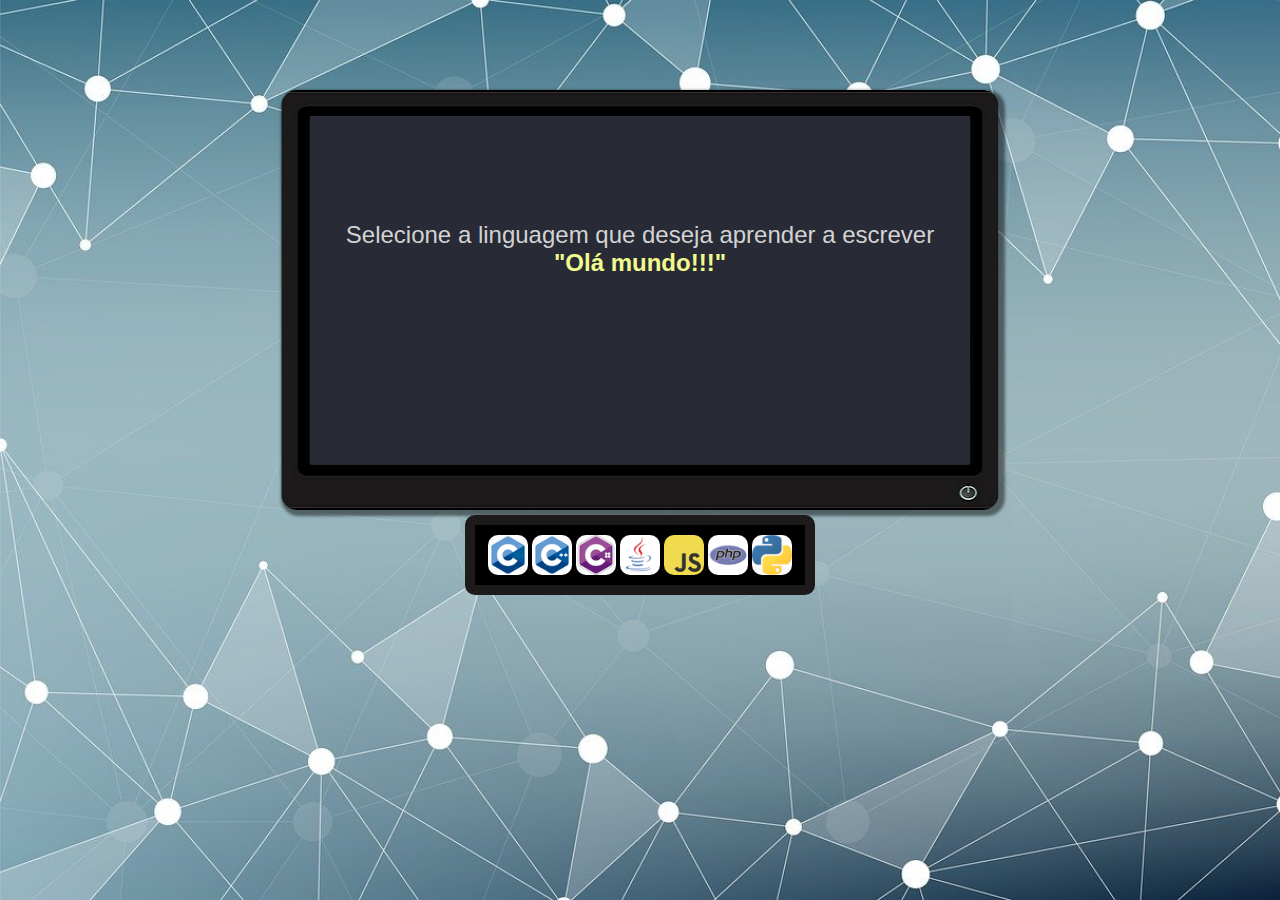
<file: index.html>
<!DOCTYPE html>
<html lang="pt-br">

<head>
    <meta charset="UTF-8">
    <meta http-equiv="X-UA-Compatible" content="IE=edge">
    <meta name="viewport" content="width=device-width, initial-scale=1.0">
    <title>Linguagens de programação</title>
    <link rel="stylesheet" href="css/style.css" media="screen">
</head>

<body>
    <main>
        <section id="dispositivo">
            <iframe src="home.html" frameborder="0" id="tela" name="tela"></iframe>
        </section>

        <section id="linguagem">
            <a href="c.html" target="tela"><img src="imagens/c.png" alt="Logo da linguagem C"></a>
            <a href="cpp.html" target="tela"> <img src="imagens/cpp.png" alt="Logo da linguagem C++"></a>
            <a href="csharp.html" target="tela"><img src="imagens/csharp.png" alt="Logo da linguagem C#"></a>
            <a href="java.html" target="tela"><img src="imagens/java.png" alt="Logo da linguagem Java"></a>
            <a href="javascript.html" target="tela"><img src="imagens/javascript.png" alt="Logo da linguagem Javascript"></a>
            <a href="php.html" target="tela"><img src="imagens/php.png" alt="Logo da linguagem PHP"></a>
            <a href="python.html" target="tela"><img src="imagens/python.png" alt="Logo da linguagem Phyton"></a>
        </section>
    </main>

</body>

</html>
</file>
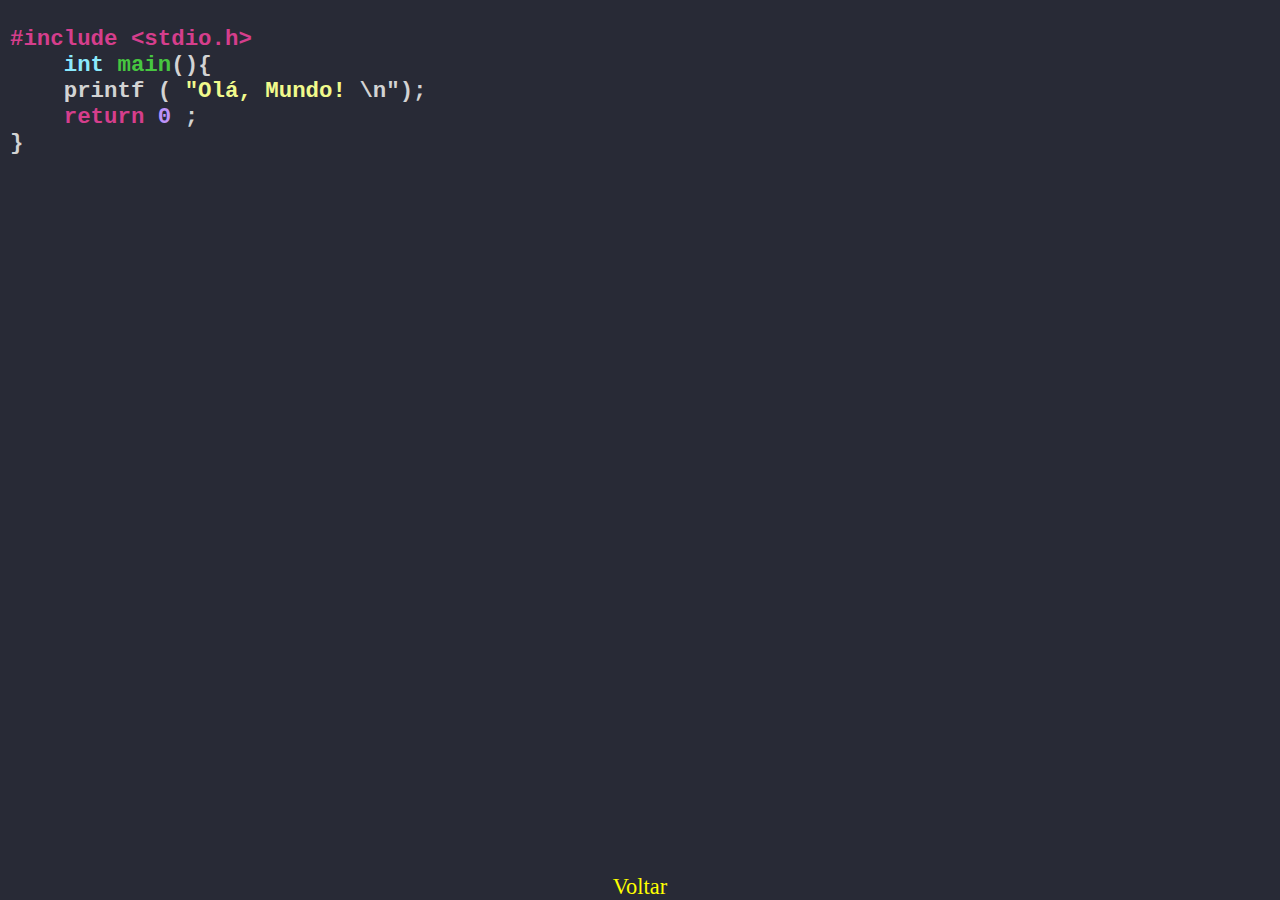
<file: c.html>
<!DOCTYPE html>
<html lang="pt-br">

<head>
    <meta charset="UTF-8">
    <meta http-equiv="X-UA-Compatible" content="IE=edge">
    <meta name="viewport" content="width=device-width, initial-scale=1.0">
    <title>C</title>
    <link rel="stylesheet" href="css/linguagem.css" media="screen">
</head>

<body>
    <pre>
        <code class="language-c" data-lang="c">
<span class="rosa">#include &lt;stdio.h&gt;</span>
    <span class="azul">int</span> <span class="verde">main</span><span>()</span><span>{</span>
    <span>printf</span> <span>(</span> <span class="amarelo">"Olá, Mundo!</span> <span>\n</span><span>"</span><span>);</span>
    <span class="rosa">return</span> <span class="roxo">0</span> <span>;</span>
<span>}</span>
        </code>
    </pre>

    <footer>
        <a href="home.html">Voltar</a>

    </footer>

</body>

</html>
</file>
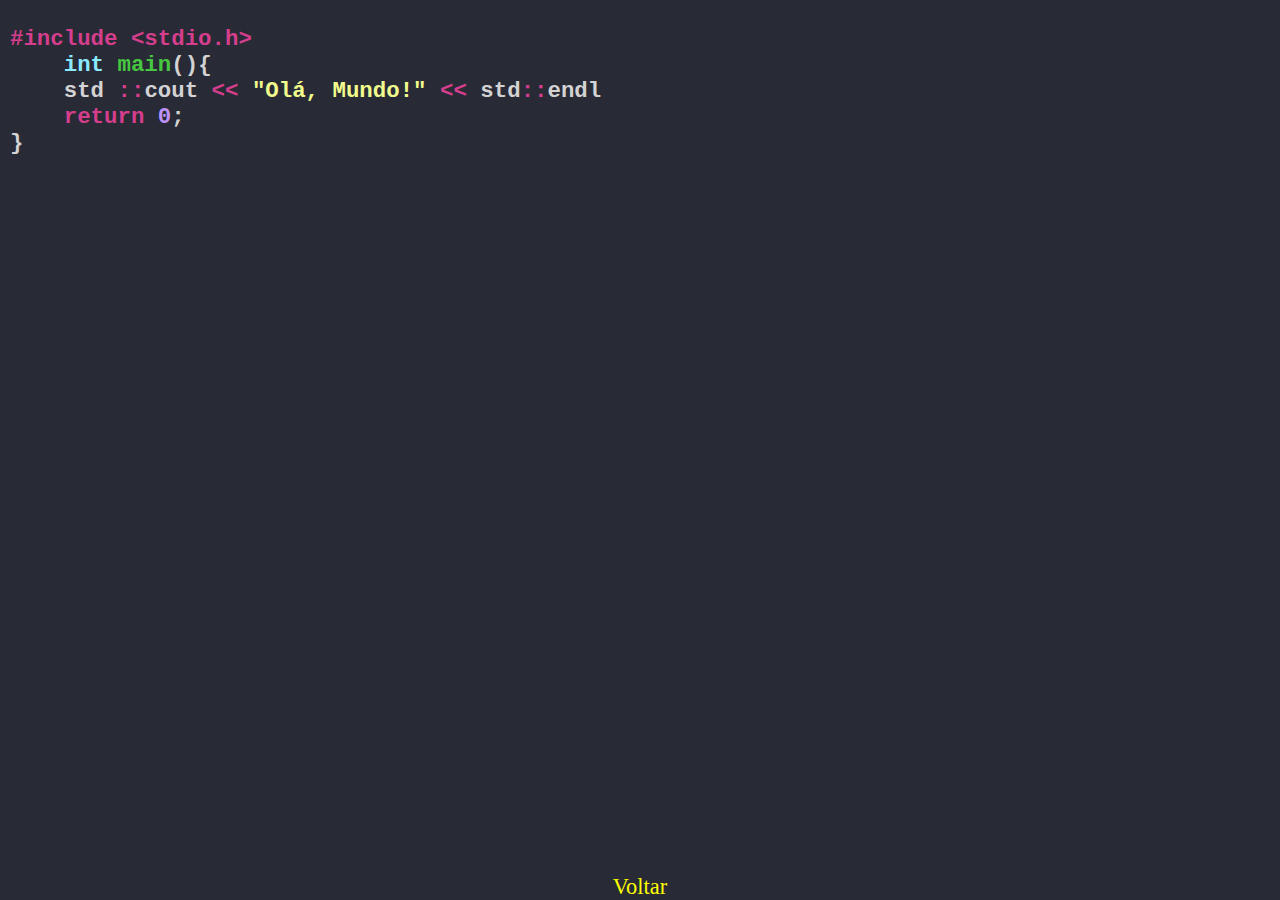
<file: cpp.html>
<!DOCTYPE html>
<html lang="pt-br">

<head>
    <meta charset="UTF-8">
    <meta http-equiv="X-UA-Compatible" content="IE=edge">
    <meta name="viewport" content="width=device-width, initial-scale=1.0">
    <title>C++</title>
    <link rel="stylesheet" href="css/linguagem.css" media="screen">
</head>

<body>
    <pre>
        <code class="language-c" data-lang="c">
<span class="rosa">#include &lt;stdio.h&gt;</span>
    <span class="azul">int</span> <span class="verde">main</span><span>()</span><span>{</span>
    <span>std</span> <span class="rosa">::</span><span>cout</span> <span class="rosa">&lt;&lt;</span> <span class="amarelo">"Olá, Mundo!"</span> <span class="rosa">&lt;&lt;</span> <span>std</span><span class="rosa">::</span><span>endl</span>
    <span class="rosa">return</span> <span class="roxo">0</span><span>;</span>
<span>}</span>
        </code>
    </pre>

    <footer>
        <a href="home.html">Voltar</a>

    </footer>
</body>

</html>
</file>
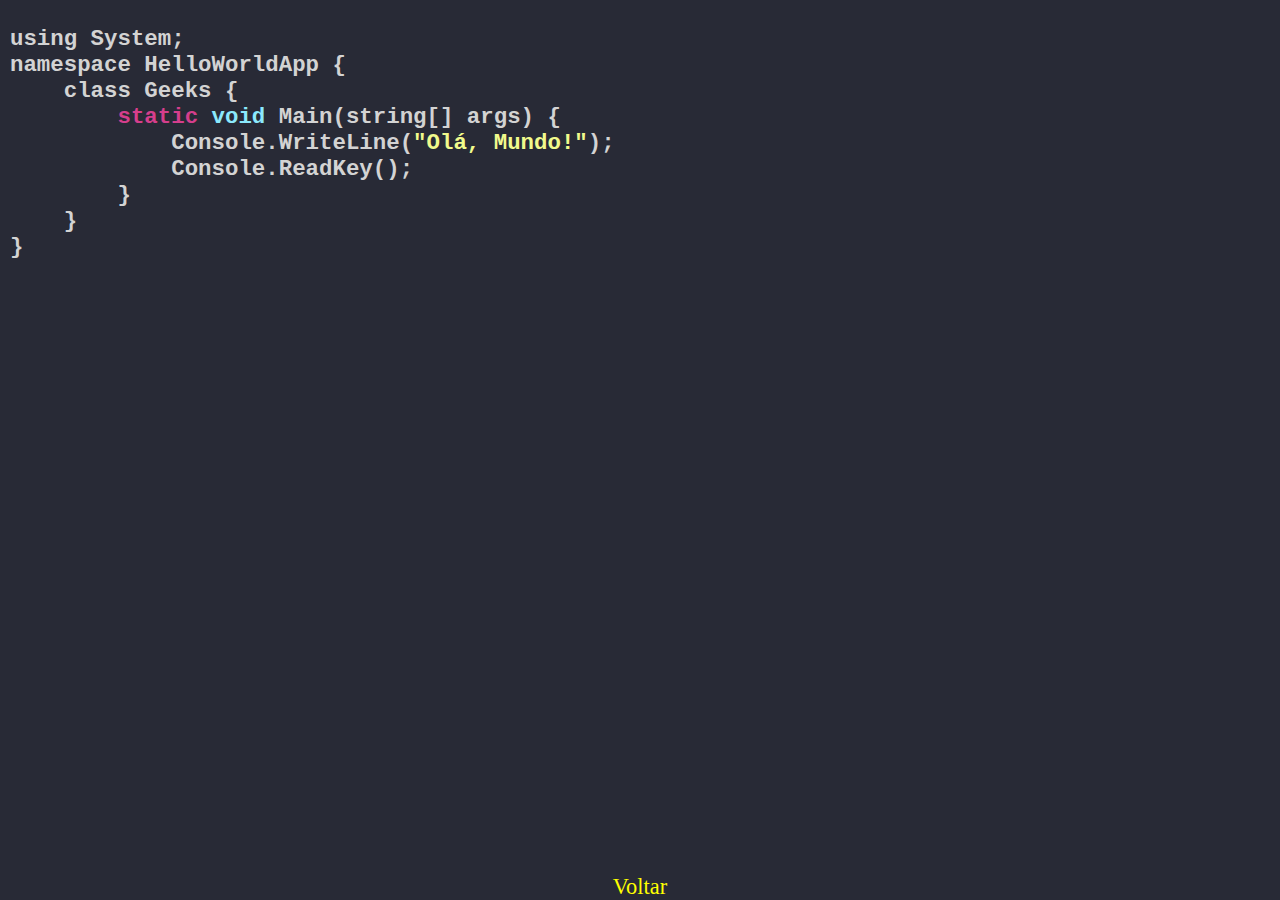
<file: csharp.html>
<!DOCTYPE html>
<html lang="pt-br">

<head>
    <meta charset="UTF-8">
    <meta http-equiv="X-UA-Compatible" content="IE=edge">
    <meta name="viewport" content="width=device-width, initial-scale=1.0">
    <title>C#</title>
    <link rel="stylesheet" href="css/linguagem.css">
</head>

<body>
    <pre>
        <code>
using System; 
namespace HelloWorldApp { 
    class Geeks { 
        <span class="rosa">static</span> <span class="azul">void</span> Main(string[] args) {
            Console.WriteLine(<span class="amarelo">"Olá, Mundo!"</span>); 
            Console.ReadKey(); 
        } 
    } 
} 
        </code>
    </pre>

    <footer>
        <a href="home.html">Voltar</a>

    </footer>
</body>

</html>
</file>
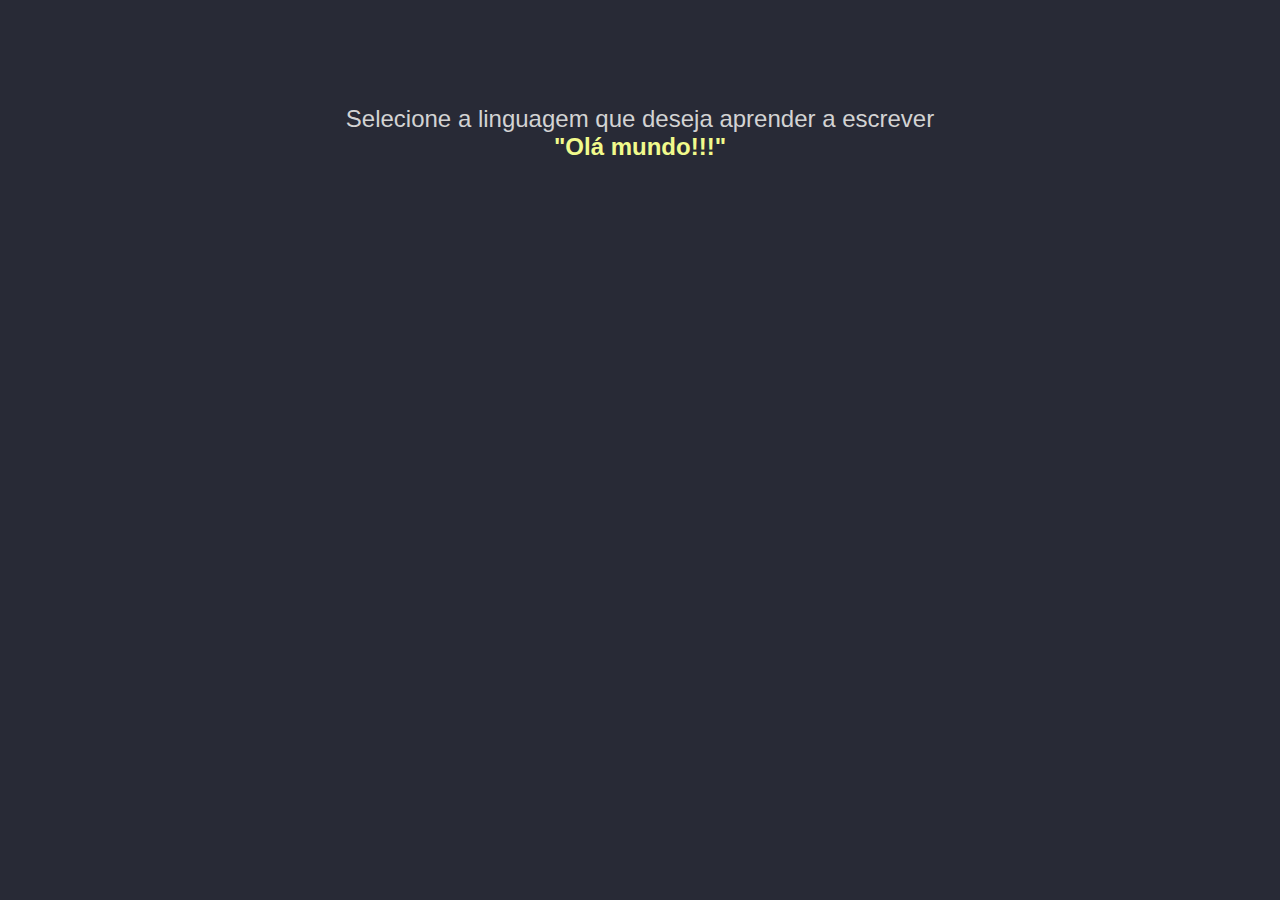
<file: home.html>
<!DOCTYPE html>
<html lang="pt-br">
<head>
    <meta charset="UTF-8">
    <meta http-equiv="X-UA-Compatible" content="IE=edge">
    <meta name="viewport" content="width=device-width, initial-scale=1.0">
    <title>Home</title>
    <link rel="stylesheet" href="css/linguagem.css" media="screen">
</head>
<body>
    <p>Selecione a linguagem que deseja aprender a escrever <br> <strong class="amarelo">"Olá mundo!!!"</strong></p>
</body>
</html>
</file>
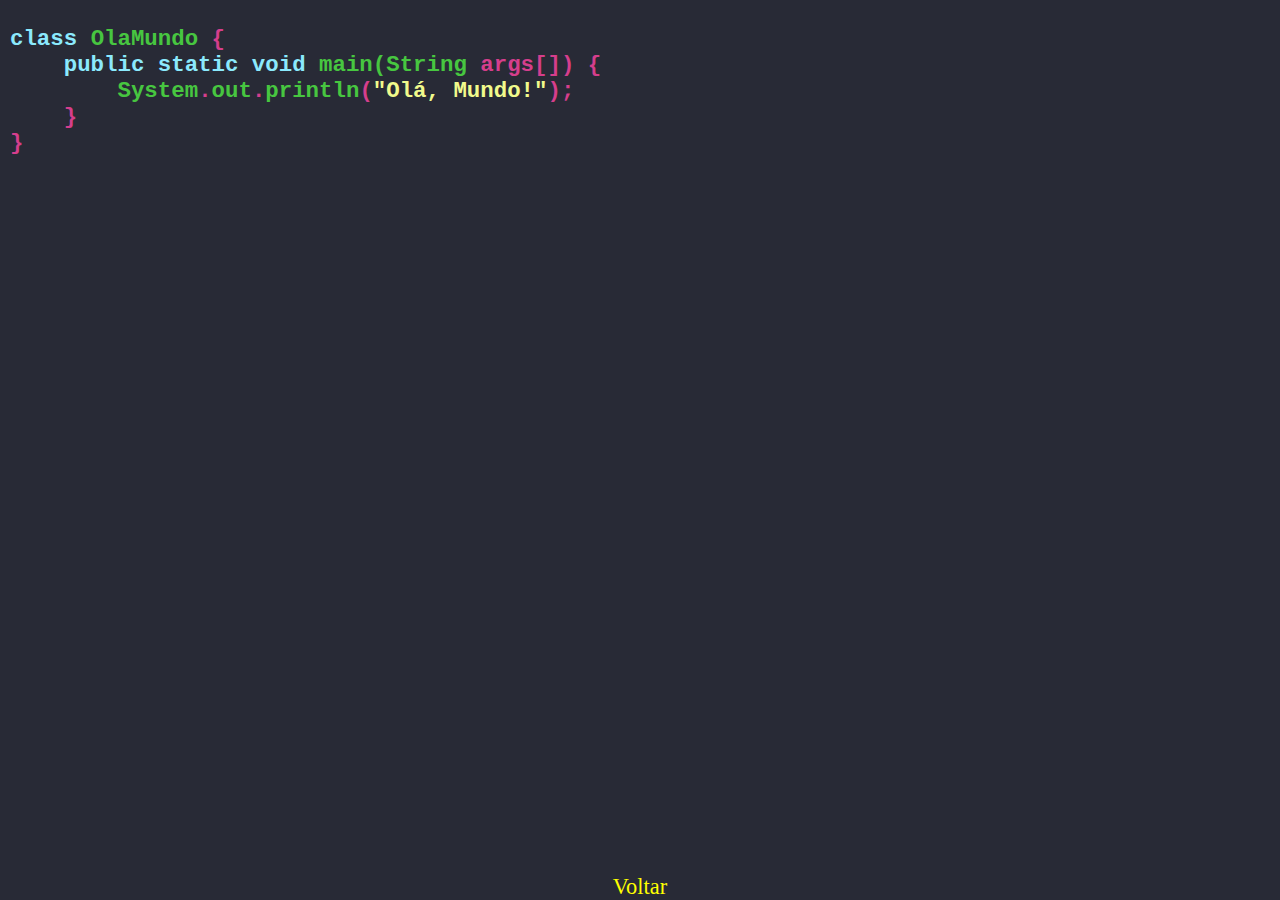
<file: java.html>
<!DOCTYPE html>
<html lang="pt-br">

<head>
    <meta charset="UTF-8">
    <meta http-equiv="X-UA-Compatible" content="IE=edge">
    <meta name="viewport" content="width=device-width, initial-scale=1.0">
    <title>Java</title>
    <link rel="stylesheet" href="css/linguagem.css" media="screen">
</head>

<body>
    <pre>
        <code>
<span class="azul">class</span> <span class="verde">OlaMundo</span> <span class="rosa">{</span>
    <span class="azul">public static void</span> <span class="verde">main</span><span class="verde">(String</span> <span class="rosa">args[]) {</span>
        <span class="verde">System</span><span class="rosa">.</span><span class="verde">out</span><span class="rosa">.</span><span class="verde">println</span><span class="rosa">(</span><span class="amarelo">"Olá, Mundo!"</span><span class="rosa">);</span>
    <span class="rosa">}</span>
<span class="rosa">}</span>
        </code>
    </pre>

    <footer>
        <a href="home.html">Voltar</a>

    </footer>

</body>

</html>
</file>
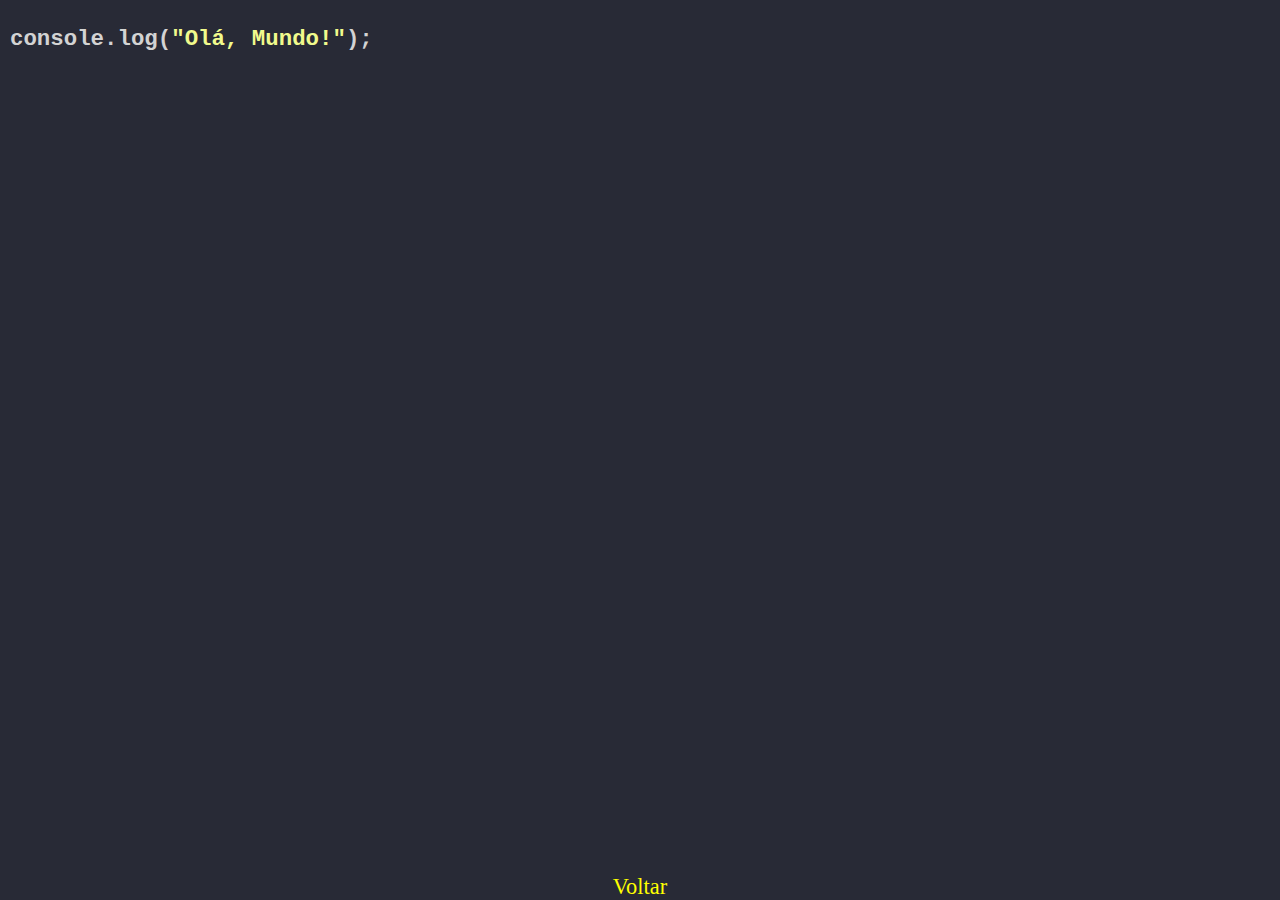
<file: javascript.html>
<!DOCTYPE html>
<html lang="pt-br">

<head>
    <meta charset="UTF-8">
    <meta http-equiv="X-UA-Compatible" content="IE=edge">
    <meta name="viewport" content="width=device-width, initial-scale=1.0">
    <title>Javascript</title>
    <link rel="stylesheet" href="css/linguagem.css" media="screen">
</head>

<body>
    <pre>
        <code>
console.log(<span class="amarelo">"Olá, Mundo!"</span>);
        </code>
    </pre>

    <footer>
        <a href="home.html">Voltar</a>

    </footer>

</body>

</html>
</file>
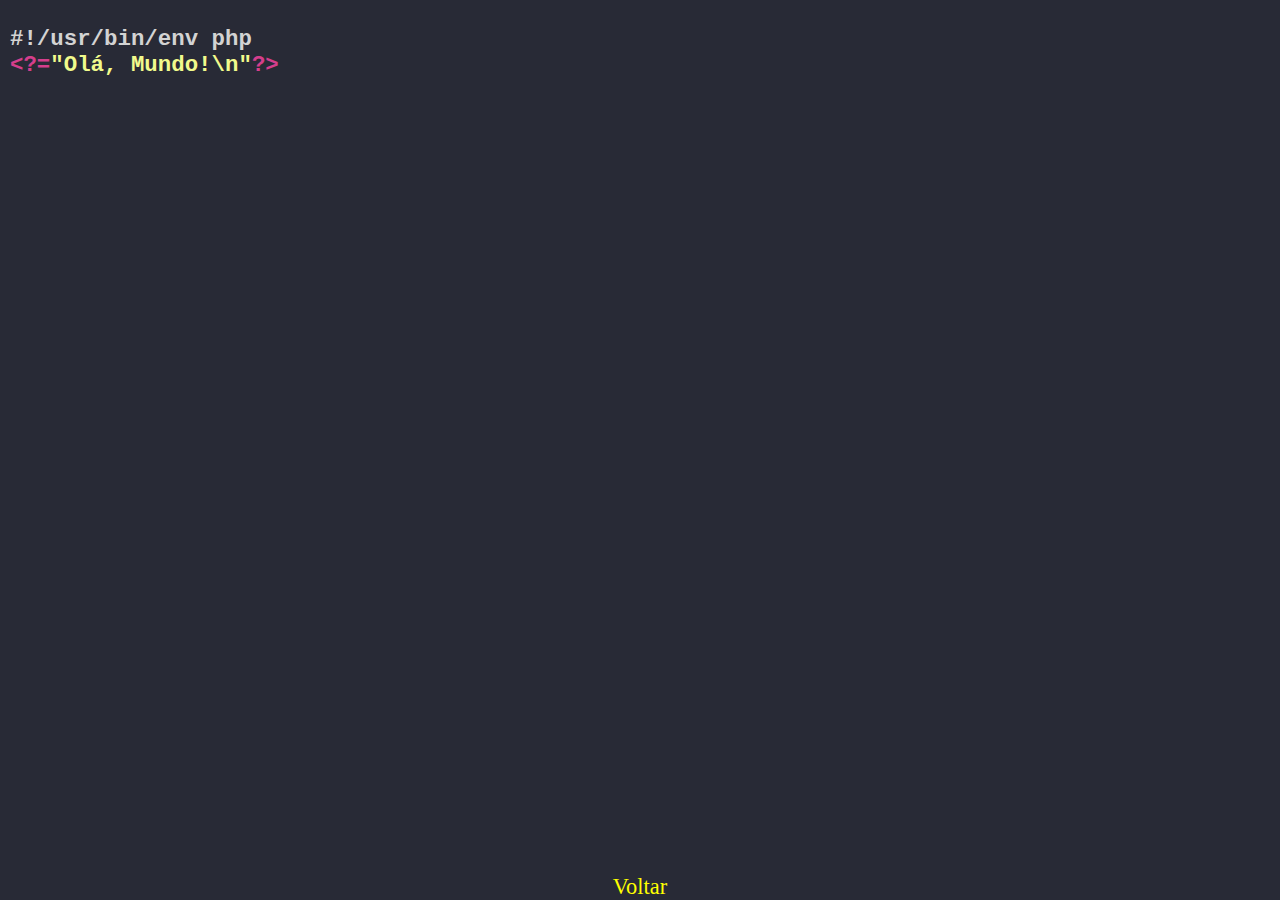
<file: php.html>
<!DOCTYPE html>
<html lang="pt-br">

<head>
    <meta charset="UTF-8">
    <meta http-equiv="X-UA-Compatible" content="IE=edge">
    <meta name="viewport" content="width=device-width, initial-scale=1.0">
    <title>PHP</title>
    <link rel="stylesheet" href="css/linguagem.css" media="screen">
</head>

<body>
    <pre>
        <code>
#!/usr/bin/env php
<span class="rosa">&lt;?=</span><span class="amarelo">"Olá, Mundo!\n"</span><span class="rosa">?&gt;</span>
        </code>
    </pre>

    <footer>
        <a href="home.html">Voltar</a>

    </footer>

</body>

</html>
</file>
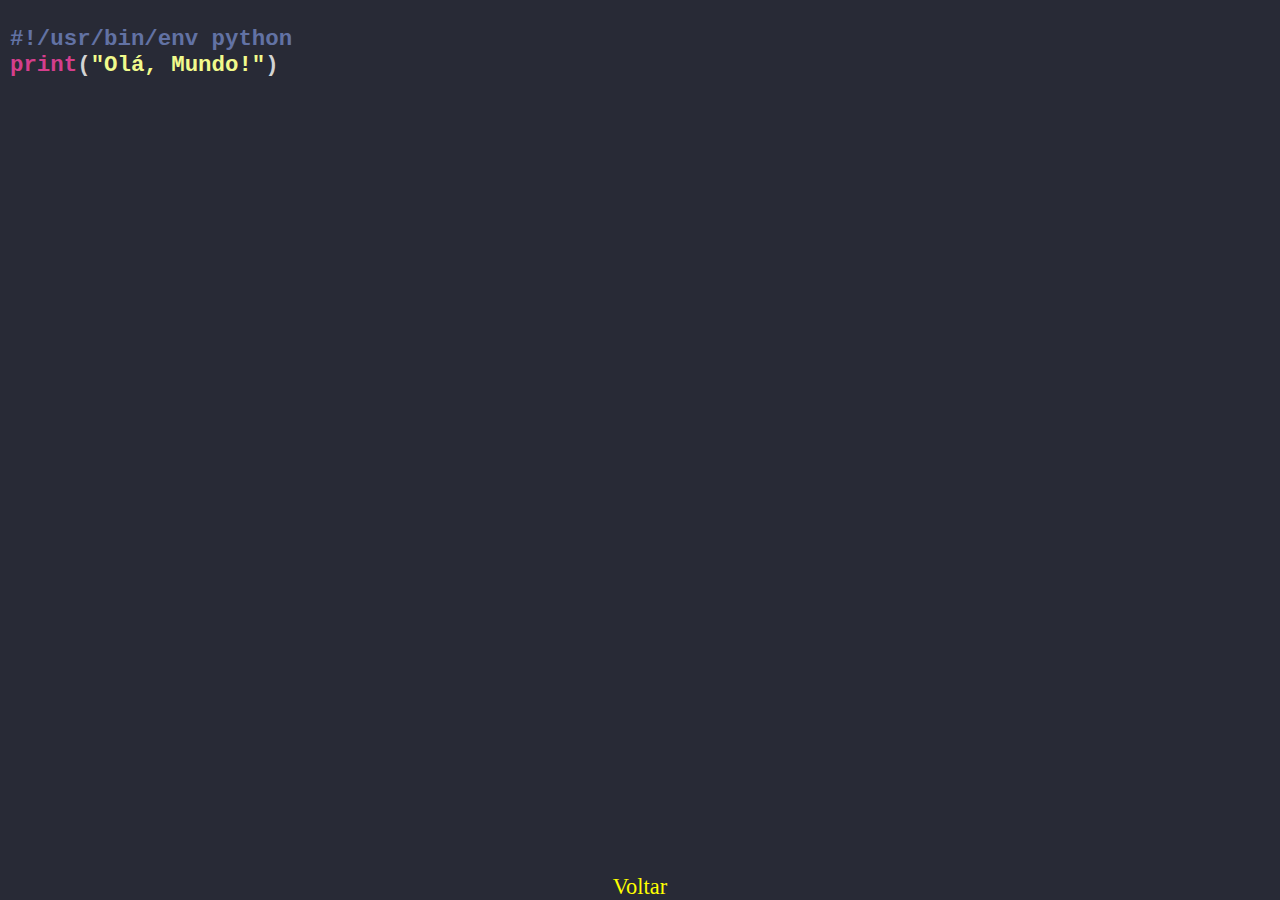
<file: python.html>
<!DOCTYPE html>
<html lang="pt-br">

<head>
    <meta charset="UTF-8">
    <meta http-equiv="X-UA-Compatible" content="IE=edge">
    <meta name="viewport" content="width=device-width, initial-scale=1.0">
    <title>Phyton</title>
    <link rel="stylesheet" href="css/linguagem.css" media="screen">
</head>

<body>
    <pre>
        <code>
<span class="azul-escuro">#!/usr/bin/env python</span>
<span class="rosa">print</span>(<span class="amarelo">"Olá, Mundo!"</span>)
        </code>
    </pre>

    <footer>
        <a href="home.html">Voltar</a>

    </footer>

</body>

</html>
</file>
<file: css/style.css>
@charset "UTF-8";

* {
    padding: 0;
    margin: 0;
    box-sizing: border-box;
}

html,
body {
    width: 100vw;
    height: 100vh;
}

body {
    background-image: url('../imagens/fundo.jpg');
    background-size: cover;
    background-repeat: no-repeat;
}

main {
    position: relative;
    width: 100vw;
    height: 100vh;
    min-width: 400px;
    max-height: 600px;
}

section#dispositivo {
    position: absolute;
    top: 50%;
    left: 50%;
    transform: translate(-50%, -50%);
    background-image: url('../imagens/celular.png');
    background-repeat: no-repeat;
    width: 400px;
    height: 350px;
    border-radius: 15px;
    box-shadow: 3px 3px 3px 3px rgba(0, 0, 0, 0.466);
}


iframe#tela {
    position: relative;
    width: 350px;
    height: 324px;
    top: 13px;
    left: 25px;
}

section#linguagem {
    position: absolute;
    bottom: 5px;
    left: 50%;
    transform: translate(-50%, 0);
    background-color: #000;
    width: 350px;
    height: 80px;
    text-align: center;
    border-radius: 10px;
    border: 10px solid #1C1A1B;
}

section#linguagem img {
    border-radius: 10px;
    margin-top: 10px;
    width: 40px;
}

section#linguagem img:hover {
    cursor: pointer;
    border: 3px solid #9AB7BF;
}


@media screen and (min-width: 600px) and (max-width: 768px) {
    section#dispositivo {
        background-image: url('../imagens/tablet.png');
        width: 600px;
        height: 400px;
        transform: translate(-50%, -50%);
    }

    iframe#tela {
        position: relative;
        width: 552px;
        height: 332px;
        top: 25px;
        left: 24px;
    }
}

@media screen and (min-width: 768px) {
    section#dispositivo {
        background-image: url('../imagens/monitor.png');
        width: 717px;
        height: 420px;
        transform: translate(-50%, -50%);
    }

    iframe#tela {
        position: relative;
        width: 661px;
        height: 348px;
        top: 26px;
        left: 28px;
    }
}
</file>
<file: css/linguagem.css>
@charset "UTF-8";

* {
    padding: 0;
    margin: 0;
    box-sizing: border-box;
}

:root {
    --rosa: #d53e8c;
    --azul: #8BE9FD;
    --azul-escuro: #6272A4;
    --verde: #47C640;
    --amarelo: #F1FA8C;
    --roxo: #BD93F9;

}

.rosa {
    color: var(--rosa);
}

.azul {
    color: var(--azul);
}

.verde {
    color: var(--verde);
}

.amarelo {
    color: var(--amarelo);
}

.roxo {
    color: var(--roxo);
}

.azul-escuro {
    color: var(--azul-escuro);
}


body {
    background-color: #282A36;
    color: lightgray;
}

body>p {
    margin-top: 100px;
    padding: 5px;
    font-family: Arial, Helvetica, sans-serif;
    font-size: 1.5em;
    text-align: center;
}

body>pre {
    margin-left: 10px;
}

body>pre>code {
    font-family: "Liberation Mono", "Courier New", monospace;
    font-size: 0.75em;
    font-weight: bold;
}

footer {
    text-align: center;
    position: absolute;
    bottom: 0;
    left: 50%;
    transform: translate(-50%, 0);

}

a {
    color: yellow;
    text-decoration: none;
    font-size: 1em;
}

a:hover{
    color: goldenrod;
}



@media screen and (min-width: 542px) and (max-width: 650px) {
    body>pre>code {
        font-size: 1.2em;
    }

    a {
        font-size: 1.2em;
    }
    
}

@media screen and (min-width: 650px) {
    body>pre>code {
        font-size: 1.4em;
    }
    
    a {
        font-size: 1.4em;
    }
    
}



/* SFMono-Regular,Menlo,Monaco,Consolas,"Liberation Mono","Courier New",monospace; */
</file>
